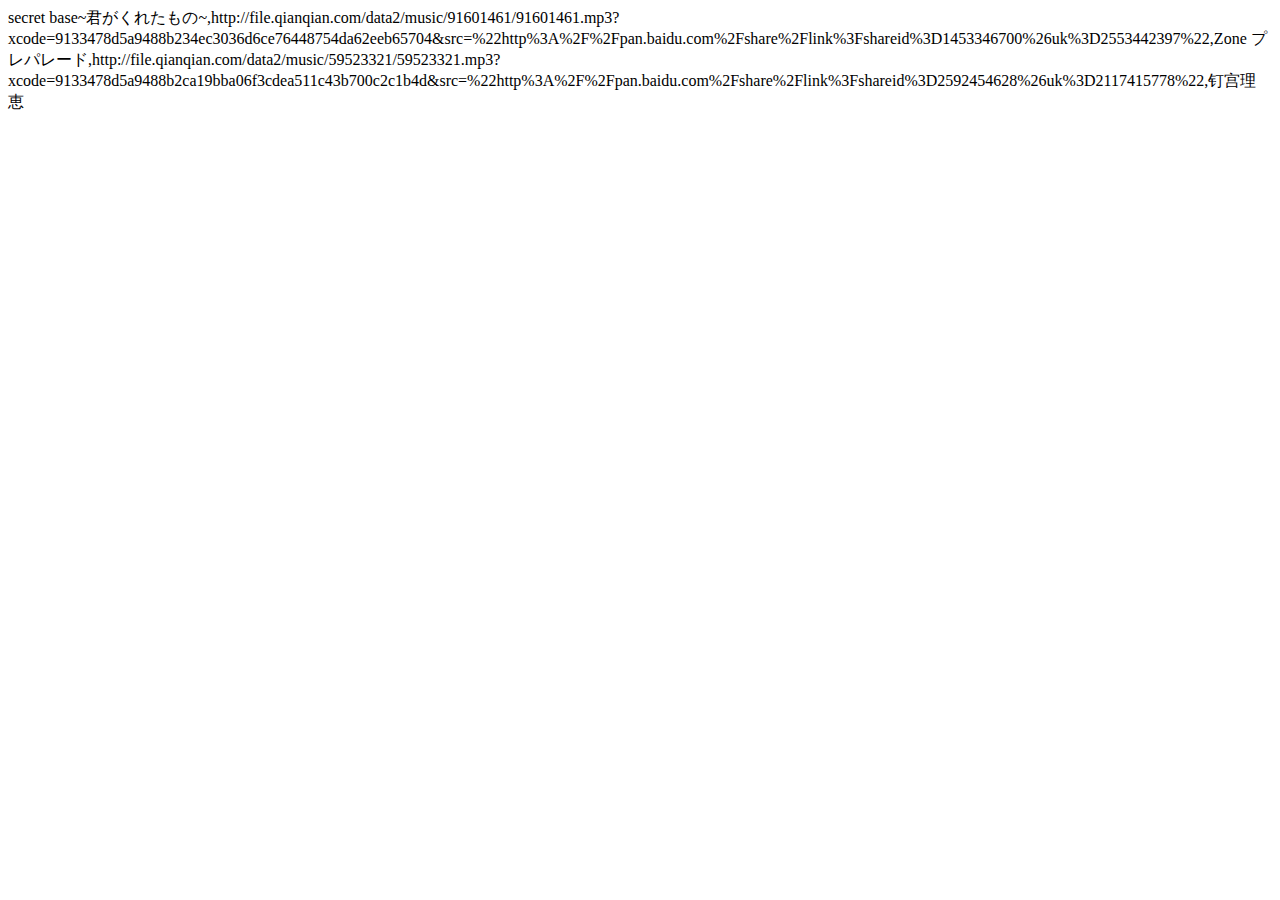
<file: musicbox/index.html>
<!DOCTYPE html>
<html>
<head>
	<meta http-equiv="Content-Type" content="text/html; charset=utf-8" /> 
	<title></title>
</head>
<body>
<div name="musicbox">
	<span>secret base~君がくれたもの~,http://file.qianqian.com/data2/music/91601461/91601461.mp3?xcode=9133478d5a9488b234ec3036d6ce76448754da62eeb65704&src=%22http%3A%2F%2Fpan.baidu.com%2Fshare%2Flink%3Fshareid%3D1453346700%26uk%3D2553442397%22,Zone</span>
	<span>プレパレード,http://file.qianqian.com/data2/music/59523321/59523321.mp3?xcode=9133478d5a9488b2ca19bba06f3cdea511c43b700c2c1b4d&src=%22http%3A%2F%2Fpan.baidu.com%2Fshare%2Flink%3Fshareid%3D2592454628%26uk%3D2117415778%22,钉宫理恵</span>
</div>

<script type="text/javascript" src="http://timehub.cn/api/musicbox/musicbox.js"></script>
</body>
</html>
</file>
